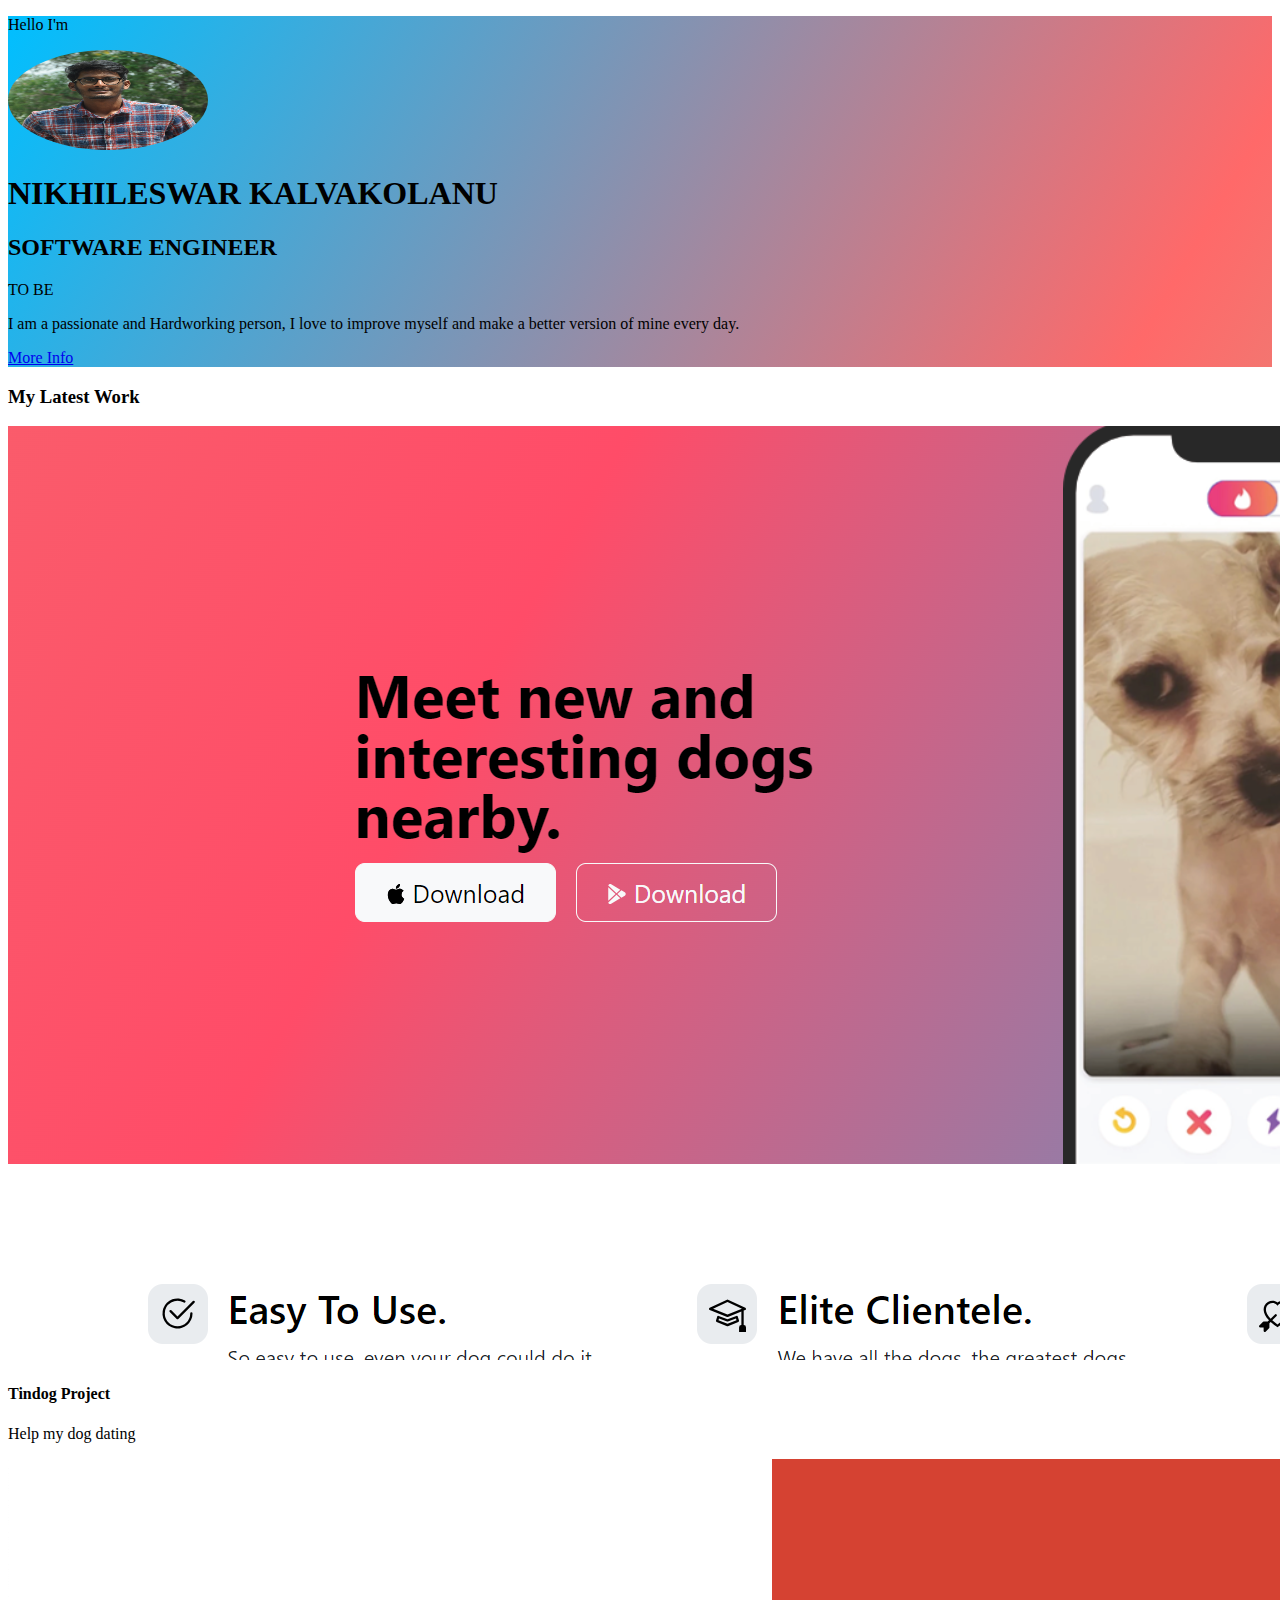
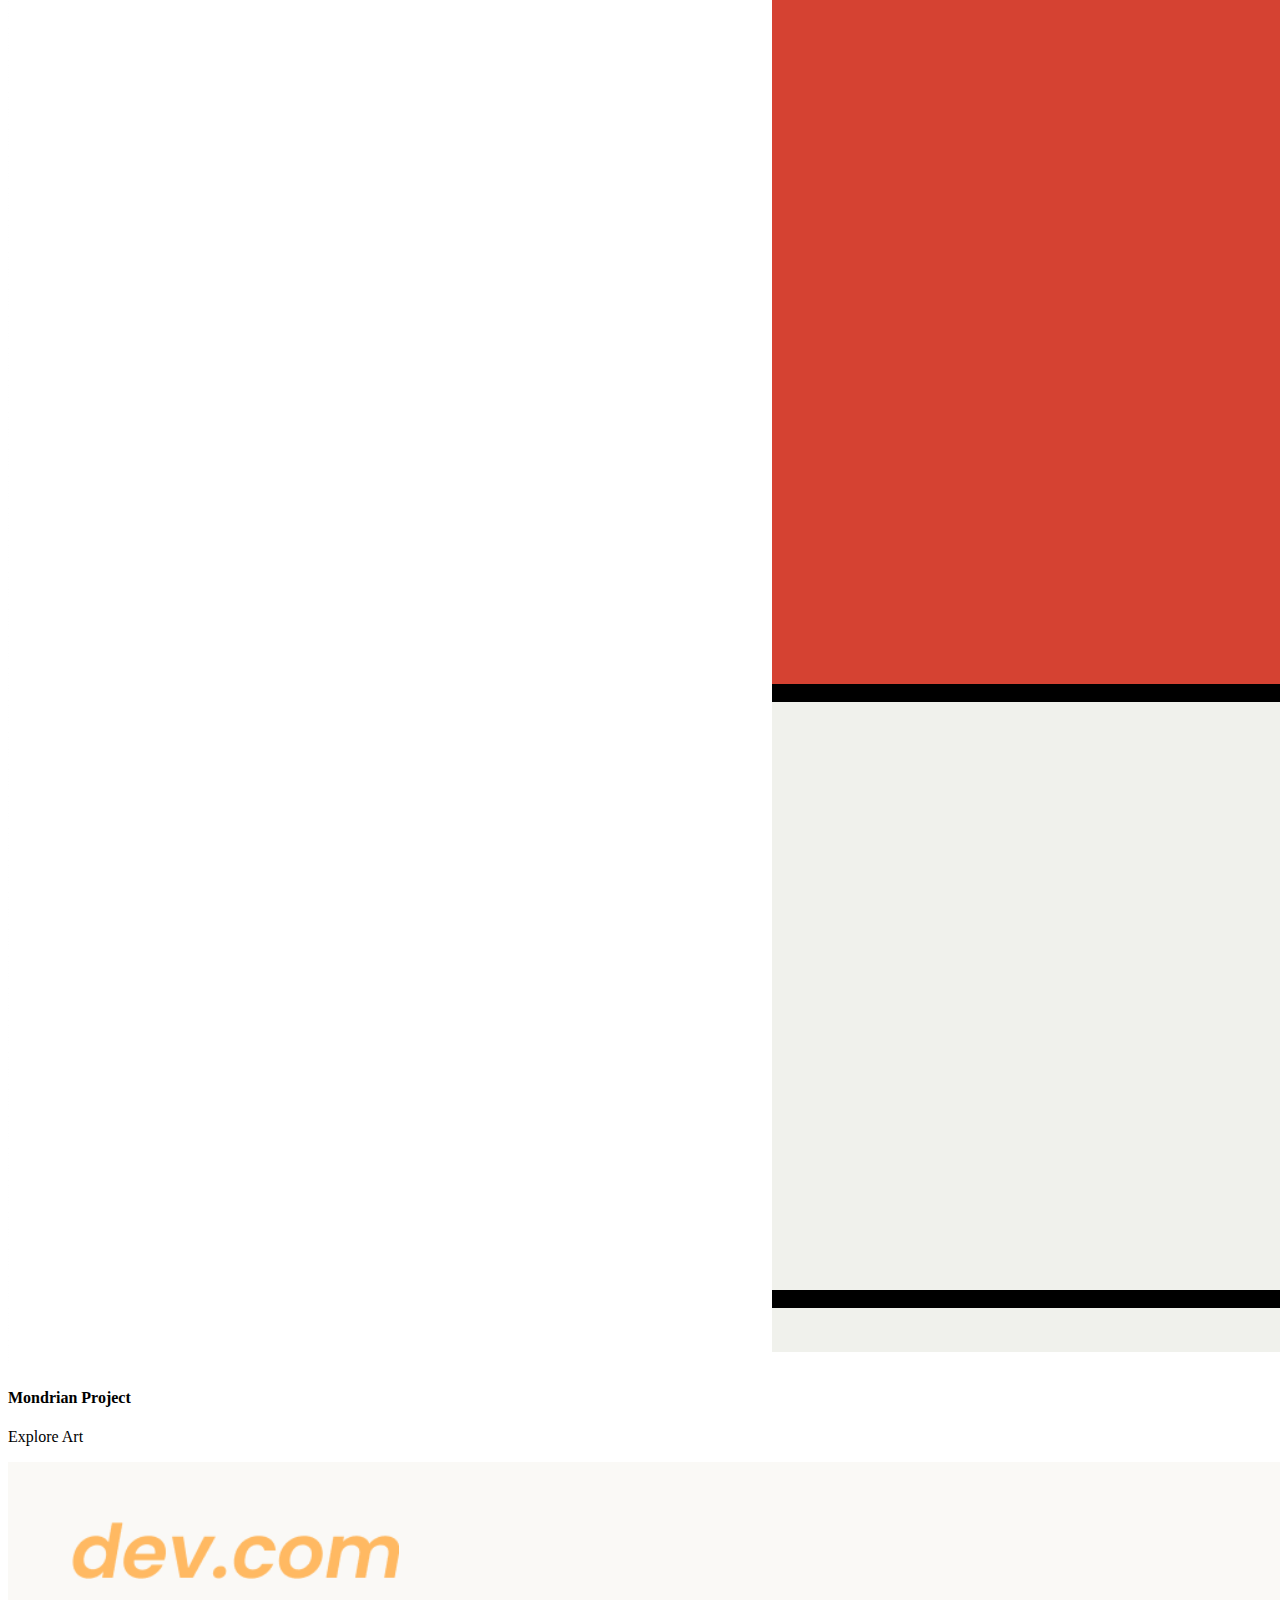
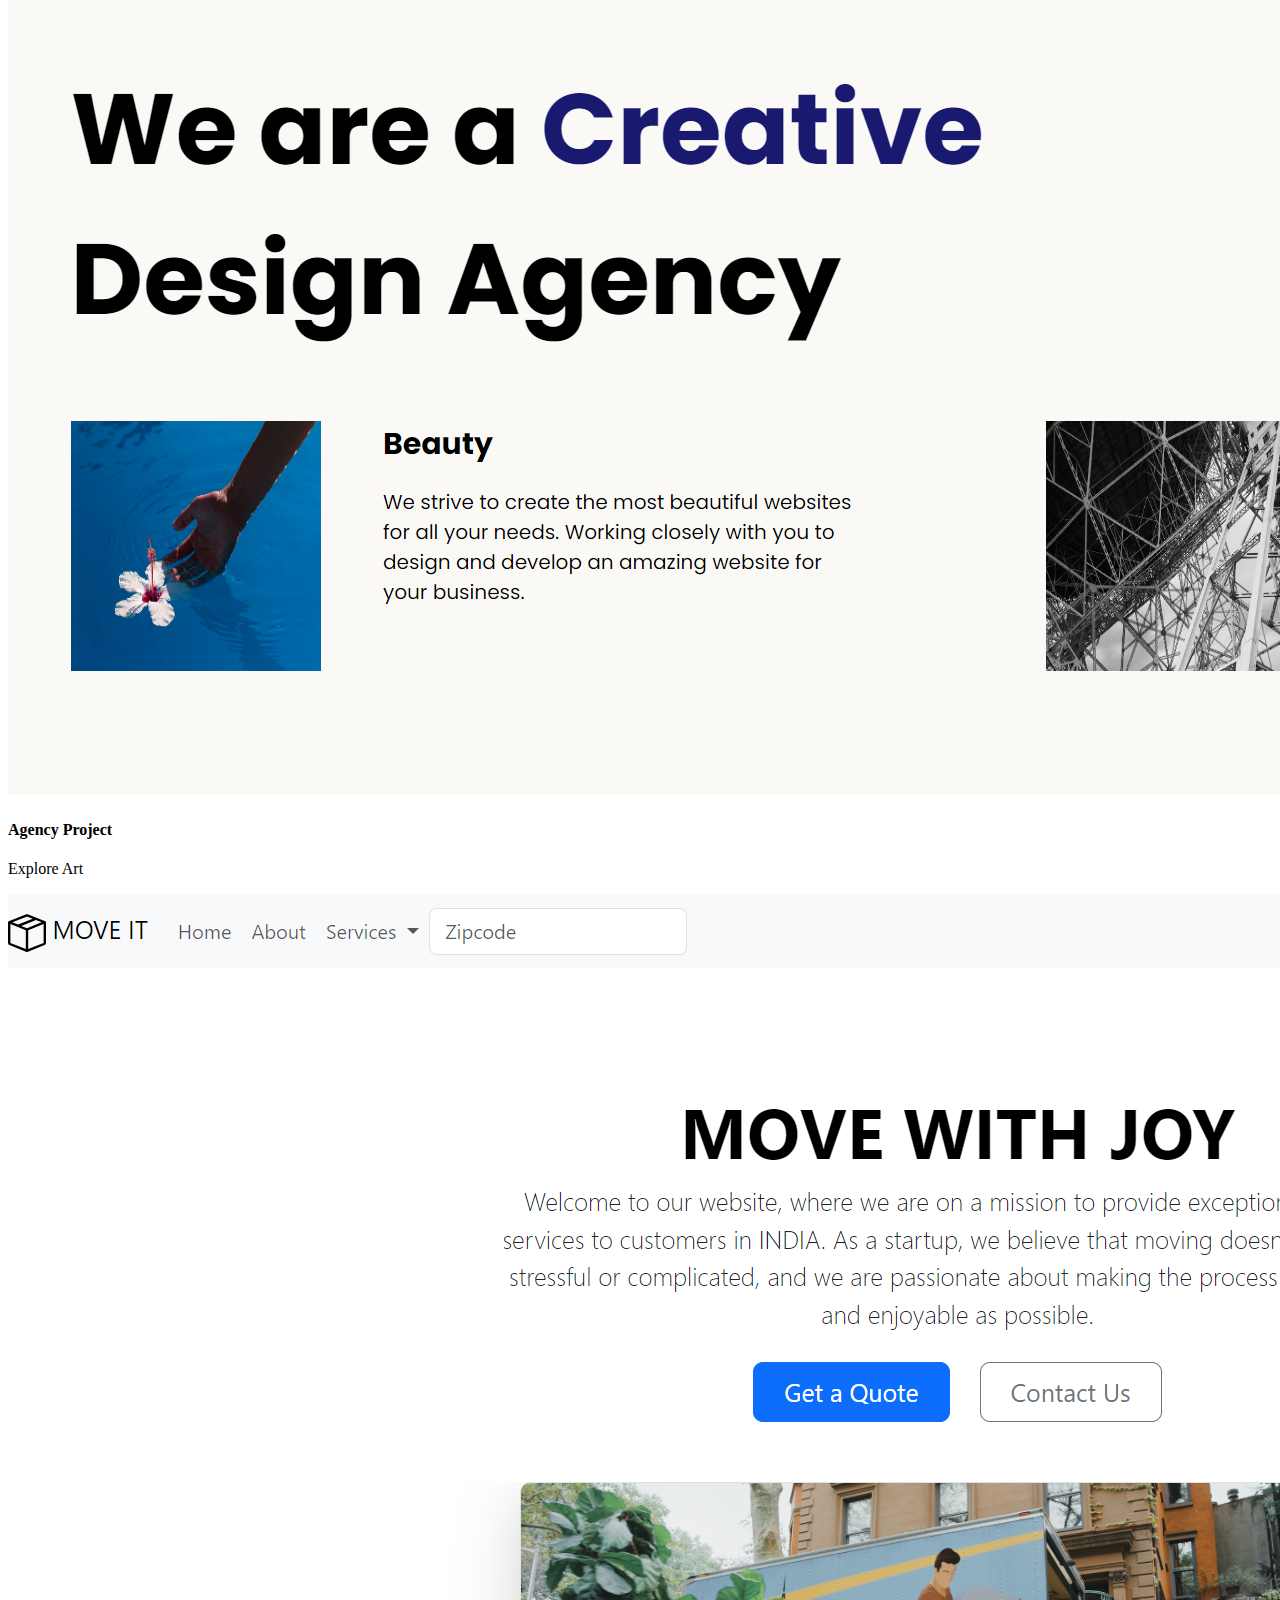
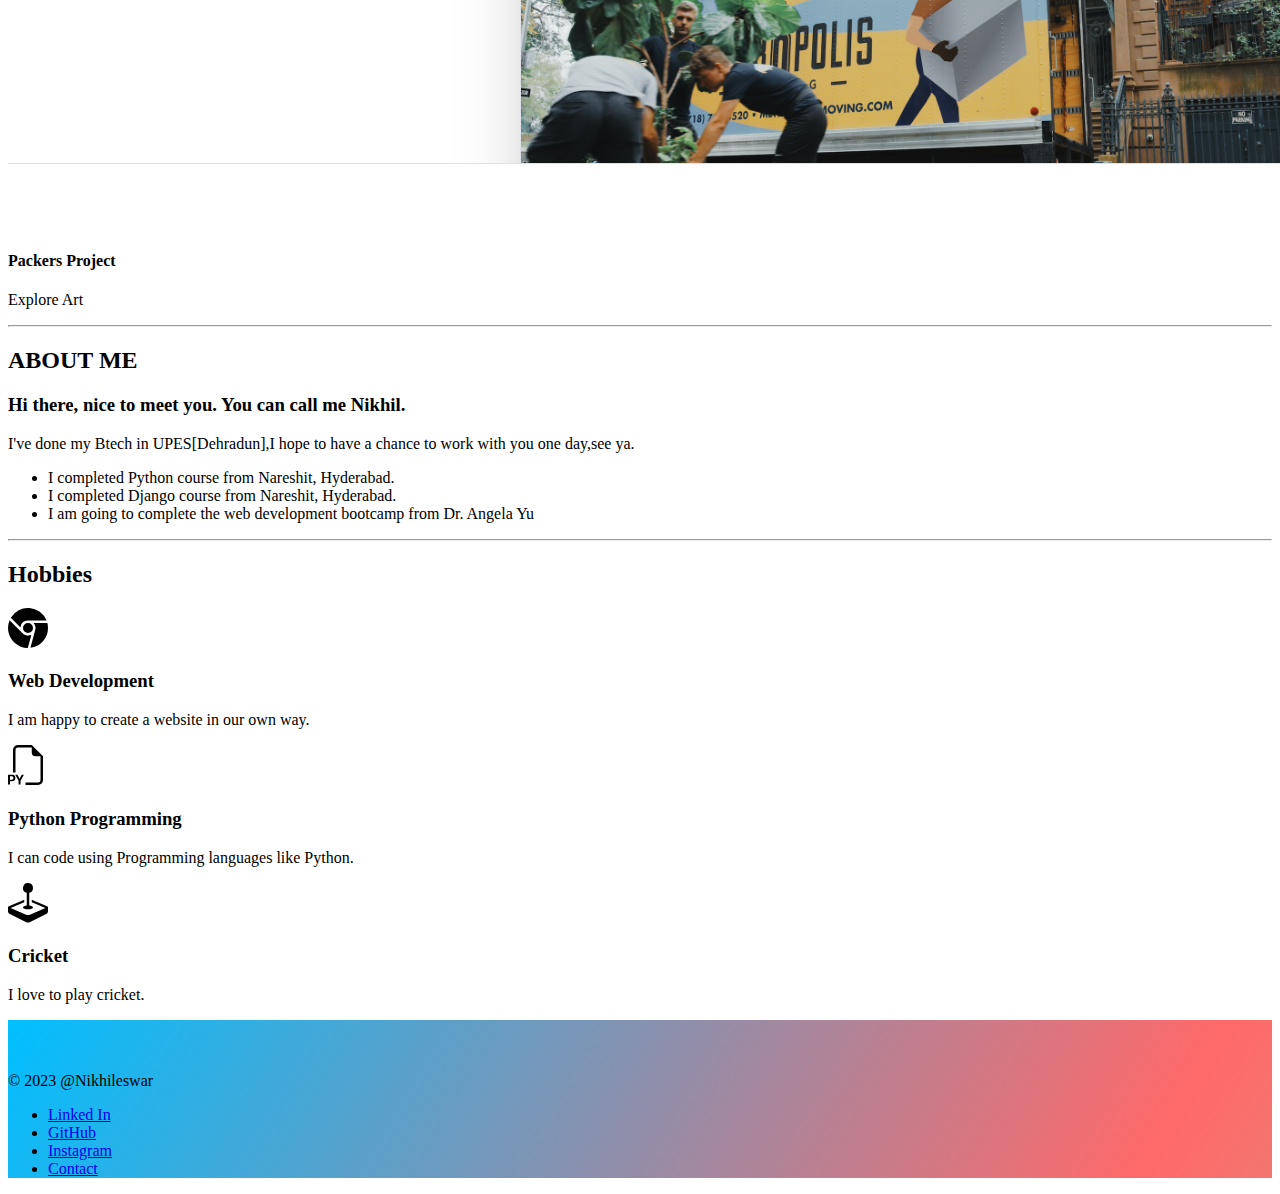
<file: index.html>
<!DOCTYPE html>
<html lang="en">
<head>
    <meta charset="UTF-8">
    <meta name="viewport" content="width=device-width, initial-scale=1.0">
    <title>Portfolio</title>
    <link href="https://cdn.jsdelivr.net/npm/bootstrap@5.3.0/dist/css/bootstrap.min.css" rel="stylesheet" integrity="sha384-9ndCyUaIbzAi2FUVXJi0CjmCapSmO7SnpJef0486qhLnuZ2cdeRhO02iuK6FUUVM" crossorigin="anonymous">
    <link rel="stylesheet" href="./style.css">
</head>
<body>
    <section class="gradient-background">
    <!--Title-->
    <div class="container" >
        <p class="fw-light pt-5 mb-1">Hello I'm</p>
        <div class="row flex-lg-row-reverse align-items-center g-5 pb-5">
            <div class="col-10 col-sm-8 col-lg-6">
            <img src="./My Image.JPG" class="d-block mx-lg-auto img-fluid" alt="Bootstrap Themes"  height="100px" width="200px" style="border-radius: 250%;" loading="lazy">
            </div>
            <div class="col-lg-6">
            <h1 class="display-5 fw-bold text-body-emphasis lh-1 mb-3">NIKHILESWAR KALVAKOLANU</h1>
            <h2>SOFTWARE ENGINEER</h2><span><p>TO BE</p></span>
            <p class="lead">I am a passionate and Hardworking person, I love to improve myself and make a better version of mine every day.</p>
            <div class="d-grid gap-2 d-md-flex justify-content-md-start">
              <a href="https://nikhileswar1594.github.io/First-HTML-Project/" class="btn btn-success btn-lg px-4 me-md-2">More Info</a>
            </div>
            </div>
        </div>
    </div>
    </section>

    <section class="project">
        <!--projects-->
        <div class="container">
            <section class="portfolio py-5" id="projects">
                <div class="container-lg py-4">
                  <div class="row py-5 justify-content-center">
                    <div class="col-lg-8">
                      <div class="portfolio-tite text-center">
                        <h3 class="text-success fw-bold">My Latest Work</h3>
                      </div>
                    </div>
                  </div>
                  <div class="row">
                    <!-- Project 1 ting dog -->
                    <div class="col-md-6 col-lg-3">
                      <div class="portfolio-item">
                        <a href="https://nikhileswar1594.github.io/creating-Startup-website_Using_Bootstrap-project/" target="_blank"><img src="./tindog.png" class="w-100 img-thumbnail" alt="tindog project"></a>
                        <h4 class="fw-bold text-dark mt-4">Tindog Project</h4>
                        <p class="text-muted">Help my dog dating</p>
                      </div>
                    </div>
                    <!-- Project 2 Mondrian -->
                    <div class="col-md-6 col-lg-3">
                      <div class="portfolio-item">
                        <a href="https://nikhileswar1594.github.io/css_Mondrian_project/" target="_blank"><img src="./goal.png" class="w-100 img-thumbnail" alt="mondrian project"></a>
                        <h4 class="fw-bold text-dark mt-4">Mondrian Project</h4>
                        <p class="text-muted">Explore Art</p>
                      </div>
                    </div>

                    <!-- Project 3 Agency -->
                    <div class="col-md-6 col-lg-3">
                      <div class="portfolio-item">
                        <a href="https://nikhileswar1594.github.io/agency_project/" target="_blank"><img src="./agency.png" class="w-100 img-thumbnail" alt="Agency project"></a>
                        <h4 class="fw-bold text-dark mt-4">Agency Project</h4>
                        <p class="text-muted">Explore Art</p>
                      </div>
                    </div>
                    <!-- Project 4 resume html -->
                    <div class="col-md-6 col-lg-3">
                      <div class="portfolio-item">
                        <a href="https://nikhileswar1594.github.io/Bootsrap_Packers-Project/" target="_blank"><img src="./packers.png" class="w-100 img-thumbnail" alt="packers project"></a>
                        <h4 class="fw-bold text-dark mt-4">Packers Project</h4>
                        <p class="text-muted">Explore Art</p>
                      </div>
                    </div>
                  </div>
                </div>
              </section>
        </div>
    </section>
    <hr />
    <section>
      <!--Skills & certifications-->
      <section class="about py-5 bg-white" id="about">
        <div class="container-lg py-5">
          <div class="row justify-content-center align-items-center">
            <div class="col-lg-8">
              <div class="about-title text-center">
                <h2 class="fw-bold text-success">ABOUT ME</h2>
              </div>
            </div>
            <div class="row mt-4">
              <div class="col-md-6">
                <div class="about-text">
                  <h3>
                    Hi there, nice to meet you. You can call me Nikhil.
                  </h3>
                  <p class="text-muted">
                    I've done my Btech in UPES[Dehradun],I hope to have a chance to work with you one
                    day,see ya.
                  </p>
                </div>

              </div>
              <div class="col-md-6">
                <ul class="list-group list-group-flush lh-lg">
                  <li class="list-group-item">
                    I completed Python course from Nareshit, Hyderabad.
                  </li>
                  <li class="list-group-item">
                    I completed Django course from Nareshit, Hyderabad.
                  </li>
                  <li class="list-group-item">
                    I am going to complete the web development bootcamp from Dr. Angela Yu
                  </li>
                </ul>
              </div>
            </div>
          </div>
        </div>
      </section>
    </section>
    <hr>

    <section>
      <!--Hobbies & other skills-->
      <section class="service py-5" id="service">
        <div class="container-lg py-5">
          <div class="row justify-content-center">
            <div class="col-lg-8">
              <div class="service-title text-center text-success">
                <h2 class="text-center fw-bold">Hobbies</h2>
              </div>
            </div>
          </div>
          <div class="row mt-4">
            <div class="col-md-6 col-lg-4 mb-4">
              <div class="service-item text-center text-success shadow-sm rounded p-4 bg-light">
                <div class="icon fs-1 py-3"><svg xmlns="http://www.w3.org/2000/svg" width="40" height="40" fill="currentColor" class="bi bi-browser-chrome" viewBox="0 0 16 16">
                  <path fill-rule="evenodd" d="M16 8a8.001 8.001 0 0 1-7.022 7.94l1.902-7.098a2.995 2.995 0 0 0 .05-1.492A2.977 2.977 0 0 0 10.237 6h5.511A8 8 0 0 1 16 8ZM0 8a8 8 0 0 0 7.927 8l1.426-5.321a2.978 2.978 0 0 1-.723.255 2.979 2.979 0 0 1-1.743-.147 2.986 2.986 0 0 1-1.043-.7L.633 4.876A7.975 7.975 0 0 0 0 8Zm5.004-.167L1.108 3.936A8.003 8.003 0 0 1 15.418 5H8.066a2.979 2.979 0 0 0-1.252.243 2.987 2.987 0 0 0-1.81 2.59ZM8 10a2 2 0 1 0 0-4 2 2 0 0 0 0 4Z"/>
                </svg></div>
                
                <h3 class="fw-bold py-3 text-dark">Web Development</h3>
                <p class="text-muted">
                  I am happy to create a website in our own way.
                </p>
              </div>
            </div>
            <div class="col-md-6 col-lg-4 mb-4">
              <div class="service-item text-center text-success shadow-sm rounded p-4 bg-light">
                <div class="icon fs-1 py-3"><svg xmlns="http://www.w3.org/2000/svg" width="40" height="40" fill="currentColor" class="bi bi-filetype-py" viewBox="0 0 16 16">
                  <path fill-rule="evenodd" d="M14 4.5V14a2 2 0 0 1-2 2H7v-1h5a1 1 0 0 0 1-1V4.5h-2A1.5 1.5 0 0 1 9.5 3V1H4a1 1 0 0 0-1 1v9H2V2a2 2 0 0 1 2-2h5.5L14 4.5ZM0 11.85h1.6c.289 0 .533.06.732.179.201.117.355.276.46.477.105.201.158.427.158.677 0 .25-.054.476-.16.677-.106.199-.26.357-.464.474a1.452 1.452 0 0 1-.732.173H.79v1.342H0V11.85Zm2.06 1.714a.795.795 0 0 0 .085-.381c0-.227-.062-.4-.185-.521-.123-.122-.294-.182-.513-.182H.788v1.406h.66a.794.794 0 0 0 .374-.082.574.574 0 0 0 .238-.24Zm2.963.75v1.535H4.23v-1.52L2.89 11.85h.876l.853 1.696h.032l.856-1.696h.855l-1.339 2.464Z"/>
                </svg></div>
                <h3 class="fw-bold py-3 text-dark">Python Programming</h3>
                <p class="text-muted">
                  I can code using Programming languages like Python.
                </p>
              </div>
            </div>
            <div class="col-md-6 col-lg-4 mb-4">
              <div class="service-item text-center text-success shadow-sm rounded p-4 bg-light">
                <div class="icon fs-1 py-3">
                  <svg xmlns="http://www.w3.org/2000/svg" width="40" height="40" fill="currentColor" class="bi bi-joystick" viewBox="0 0 16 16">
                    <path d="M10 2a2 2 0 0 1-1.5 1.937v5.087c.863.083 1.5.377 1.5.726 0 .414-.895.75-2 .75s-2-.336-2-.75c0-.35.637-.643 1.5-.726V3.937A2 2 0 1 1 10 2z"/>
                    <path d="M0 9.665v1.717a1 1 0 0 0 .553.894l6.553 3.277a2 2 0 0 0 1.788 0l6.553-3.277a1 1 0 0 0 .553-.894V9.665c0-.1-.06-.19-.152-.23L9.5 6.715v.993l5.227 2.178a.125.125 0 0 1 .001.23l-5.94 2.546a2 2 0 0 1-1.576 0l-5.94-2.546a.125.125 0 0 1 .001-.23L6.5 7.708l-.013-.988L.152 9.435a.25.25 0 0 0-.152.23z"/>
                  </svg>
                </div>
                <h3 class="fw-bold py-3 text-dark">Cricket</h3>
                <p class="text-muted">
                  I love to play cricket.
                </p>
              </div>
            </div>
          </div>
        </div>
      </section>
    </section>

    <section>
      <!--Footer-->
      <div class="gradient-background">
        <div class="container">
          <footer class="row row-cols-1 row-cols-sm-2 row-cols-md-5 py-5 my-5 border-top">
            <div class="col mb-3">
              <a href="/" class="d-flex align-items-center mb-3 link-body-emphasis text-decoration-none">
                <svg class="bi me-2" width="40" height="32"><use xlink:href="#bootstrap"></use></svg>
              </a>
              <p class="text-body-secondary">© 2023 @Nikhileswar</p>
            </div>
            <div class="col mb-3 mx-lg-auto">
            </div>
            <div class="col mx-auto">
              <ul class="nav flex-column mt-4">
                <li class="nav-item mb-2"><a href="https://www.linkedin.com/in/nikhileswar-kalvakolanu-140261176/" class="nav-link p-0 text-body-secondary">Linked In</a></li>
                <li class="nav-item mb-2"><a href="https://github.com/nikhileswar1594" class="nav-link p-0 text-body-secondary">GitHub</a></li>
                <li class="nav-item mb-2"><a href="https://www.instagram.com/nikhileswar_k" class="nav-link p-0 text-body-secondary">Instagram</a></li>
                <li class="nav-item mb-2"><a href="./contact.html" class="nav-link p-0 text-body-secondary">Contact</a></li>
              </ul>
            </div>
          </footer>
        </div>
      </div> 
    </section>
    <script src="https://cdn.jsdelivr.net/npm/bootstrap@5.3.0/dist/js/bootstrap.bundle.min.js" integrity="sha384-geWF76RCwLtnZ8qwWowPQNguL3RmwHVBC9FhGdlKrxdiJJigb/j/68SIy3Te4Bkz" crossorigin="anonymous"></script>
</body>
</html>
</file>
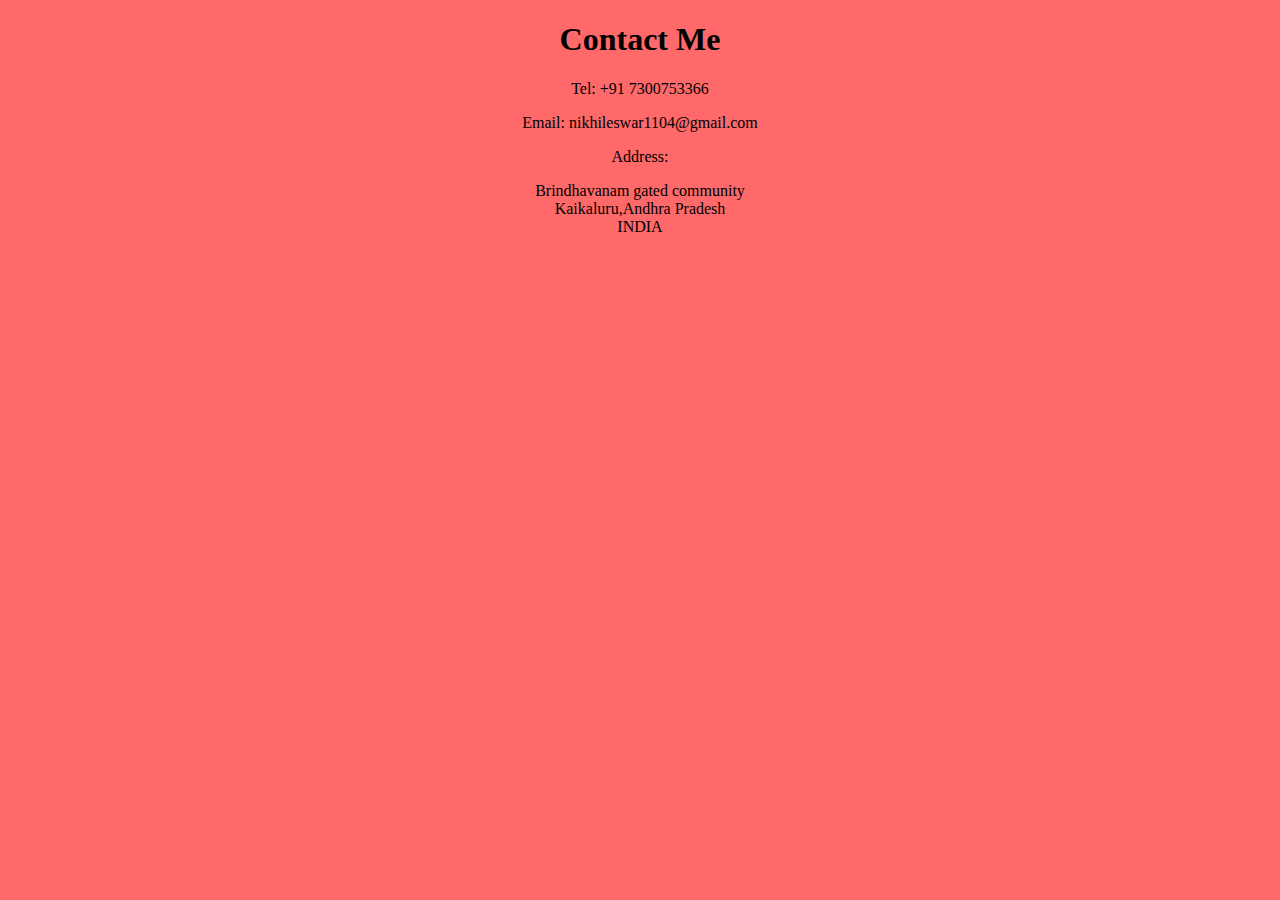
<file: contact.html>
<!DOCTYPE html>
<html lang="en">
<head>
  <meta charset="UTF-8">
  <meta name="viewport" content="width=device-width, initial-scale=1.0">
  <title>Contact</title>
  <style>
    *{
    background:#FF6969;
    text-align: center;

  }

  </style>
</head>
<body>
  <div>
    <h1>Contact Me</h1>
    <p>Tel: +91 7300753366</p>
    <p>Email: nikhileswar1104@gmail.com</p>
    <p>Address:</p>
    <p>
      Brindhavanam gated community<br />
      Kaikaluru,Andhra Pradesh<br />
      INDIA<br />
    </p>
</div>
  
</body>
</html>
</file>
<file: style.css>
.gradient-background {
    background: linear-gradient(300deg, #98D8AA,#FF6969, #00bfff);
    background-size: 180% 180%;
    animation: gradient-animation 18s ease infinite;
  }
</file>
